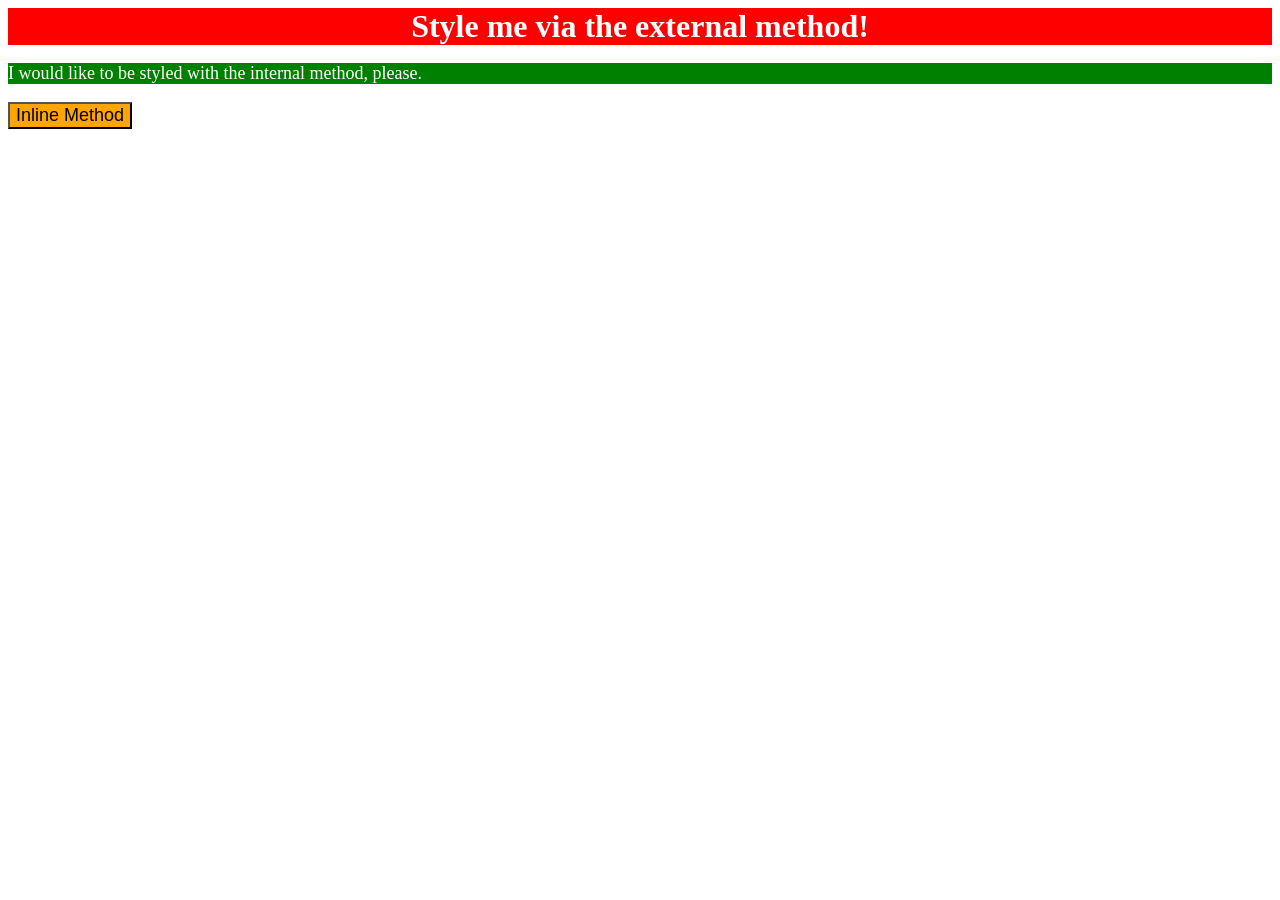
<file: foundations/intro-to-css/01-css-methods/index.html>
<!DOCTYPE html>
<html lang="en">
  <head>
    <meta charset="UTF-8">
    <meta http-equiv="X-UA-Compatible" content="IE=edge">
    <meta name="viewport" content="width=device-width, initial-scale=1.0">
    <link rel="stylesheet" href="style.css">
    <style>
      p {
        color: white;
        background-color: green;
        font-size: 18px;
      }
    </style>
    <title>Methods for Adding CSS</title>
  </head>
  <body>
    <div>Style me via the external method!</div>
    <p>I would like to be styled with the internal method, please.</p>
    <button style="background-color: orange;font-size: 18px;">Inline Method</button>
    
  </body>
</html>
</file>
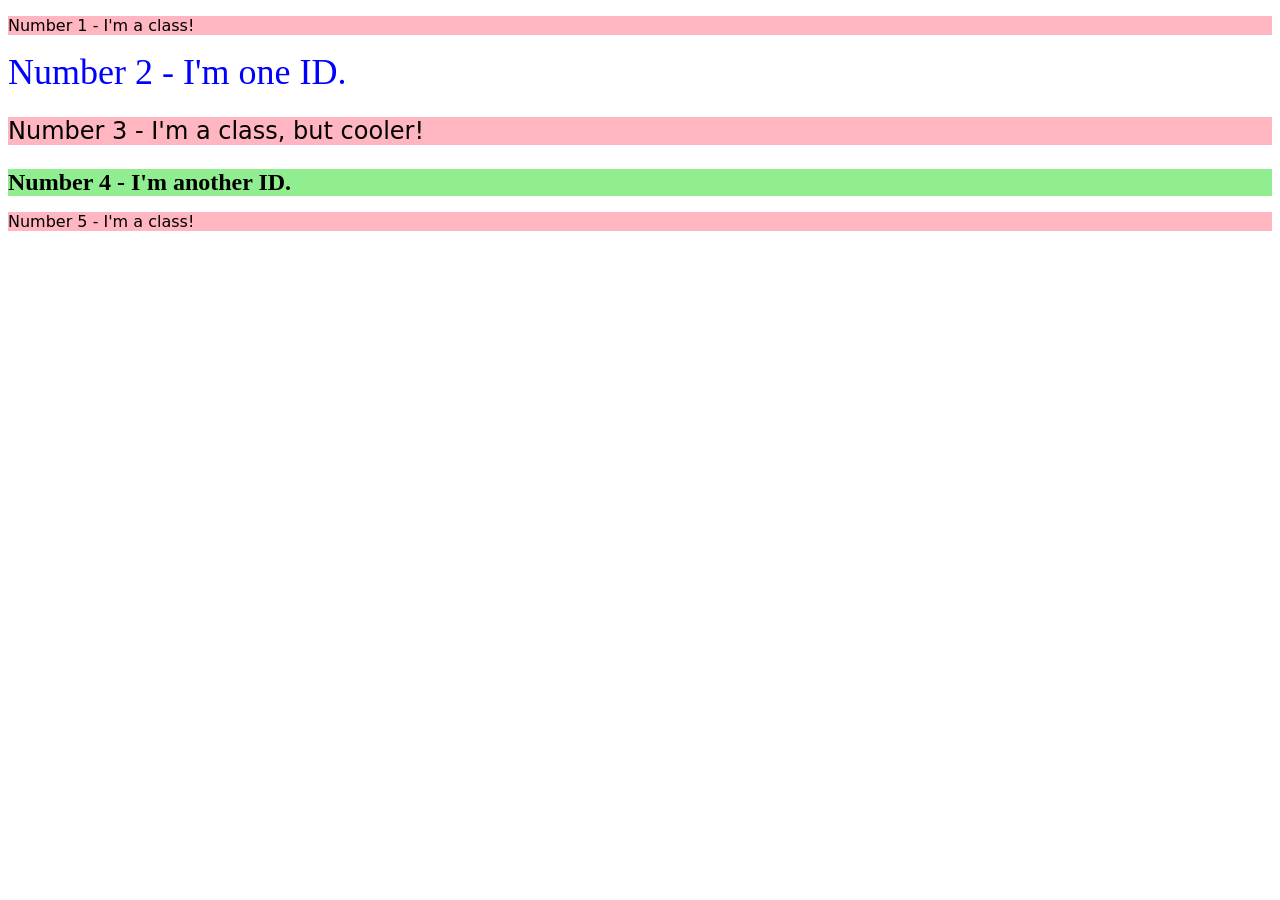
<file: foundations/intro-to-css/02-class-id-selectors/index.html>
<!DOCTYPE html>
<html lang="en">
  <head>
    <meta charset="UTF-8">
    <meta http-equiv="X-UA-Compatible" content="IE=edge">
    <meta name="viewport" content="width=device-width, initial-scale=1.0">
    <title>Class and ID Selectors</title>
    <link rel="stylesheet" href="style.css">
  </head>
  <body>
    <p class="prime">Number 1 - I'm a class!</p>
    <div id="one">Number 2 - I'm one ID.</div>
    <p class="prime special">Number 3 - I'm a class, but cooler!</p>
    <div id="another" class="special">Number 4 - I'm another ID.</div>
    <p class="prime">Number 5 - I'm a class!</p>
  </body>
</html>
</file>
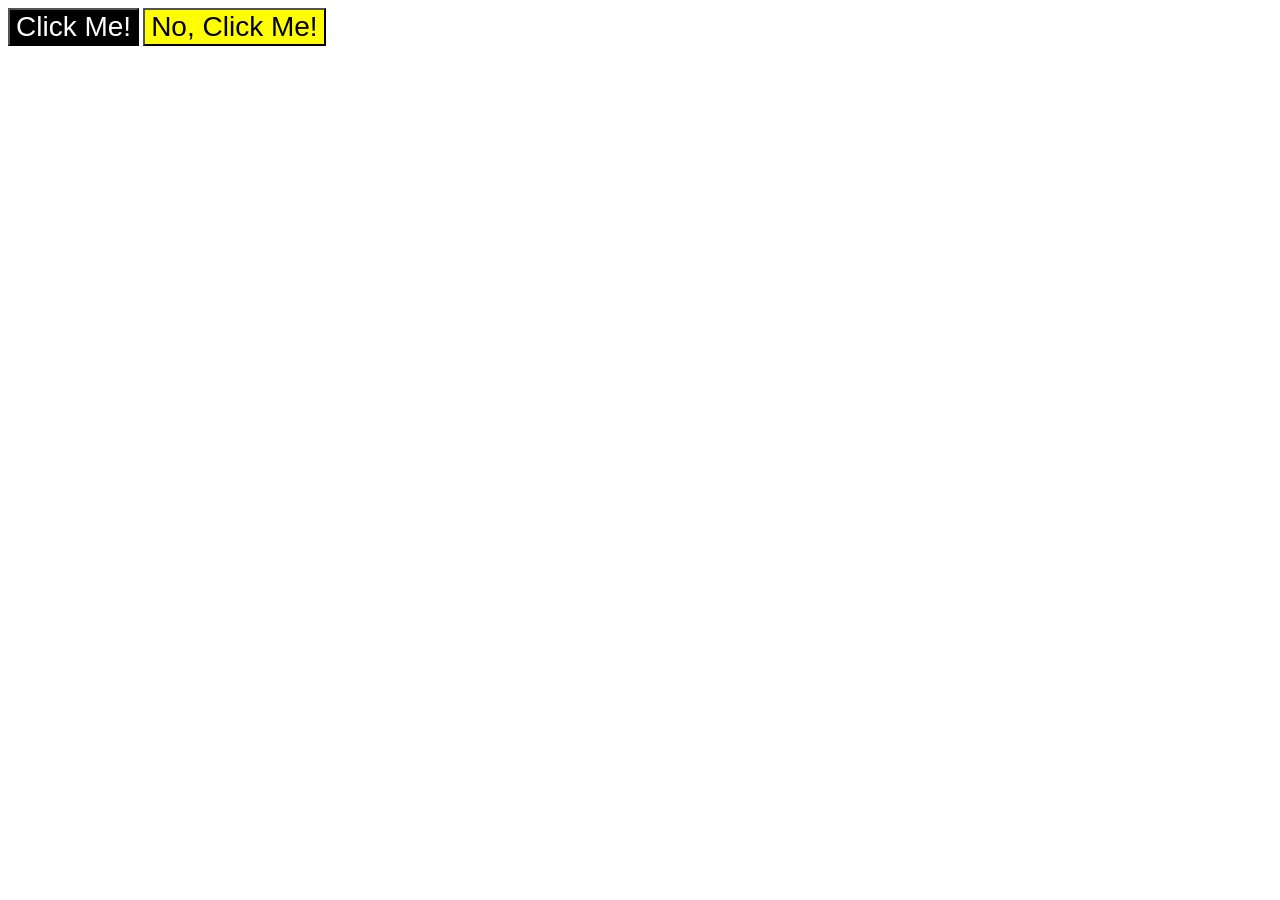
<file: foundations/intro-to-css/03-grouping-selectors/index.html>
<!DOCTYPE html>
<html lang="en">
  <head>
    <meta charset="UTF-8">
    <meta http-equiv="X-UA-Compatible" content="IE=edge">
    <meta name="viewport" content="width=device-width, initial-scale=1.0">
    <title>Grouping Selectors</title>
    <link rel="stylesheet" href="style.css">
  </head>
  <body>
    <button class="first">Click Me!</button>
    <button class="second">No, Click Me!</button>
  </body>
</html>
</file>
<file: foundations/intro-to-css/01-css-methods/style.css>
div {
    color: white;
    background-color: red;
    font-family: 'Times New Roman', Times, serif;
    font-size: 32px;
    font-weight: bold;
    text-align: center;
}
</file>
<file: foundations/intro-to-css/02-class-id-selectors/style.css>
.prime {
    background-color: lightpink; 
    font-family: Verdana, "DejaVu Sans", sans-serif;
}
.special {
    font-size: 24px;
}

#one {
    color: blue;
    font-size: 36px;
}

#another {
    background-color: lightgreen; 
    font-weight: bold;
}
</file>
<file: foundations/intro-to-css/03-grouping-selectors/style.css>
.first,
.second {
    font-size: 28px;
    font-family: Helvetica, "Times New Roman", sans-serif;
}


.first {
    background-color: black;
    color: white;
}

.second {
    background-color: yellow;
}
</file>
